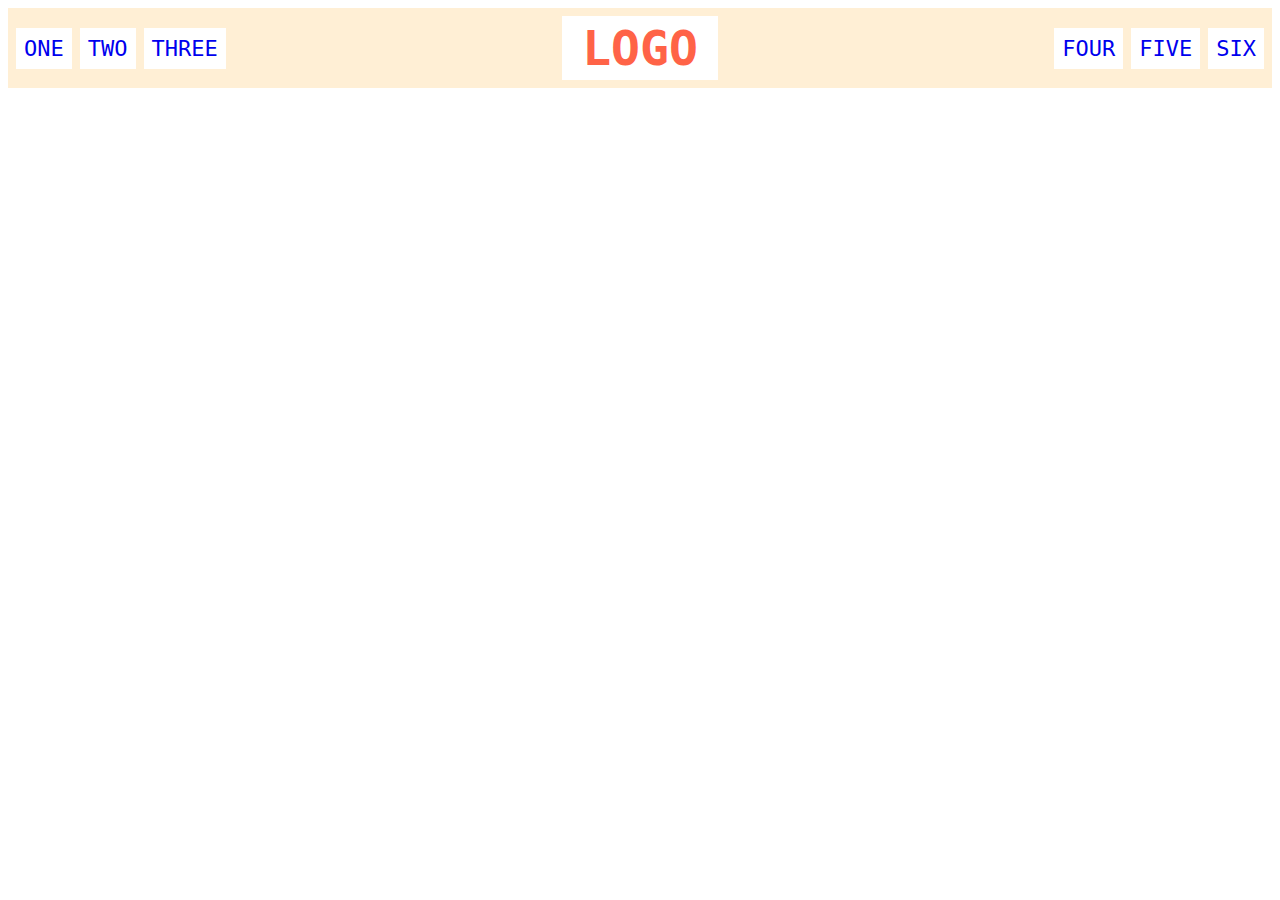
<file: flex/02-flex-header/index.html>
<!DOCTYPE html>
<html lang="en">
<head>
  <meta charset="UTF-8">
  <meta http-equiv="X-UA-Compatible" content="IE=edge">
  <meta name="viewport" content="width=device-width, initial-scale=1.0">
  <title>Flex Header</title>
  <link rel="stylesheet" href="style.css">
</head>
<body>
  <div class="header">
    <div class="left-links">
      <ul>
        <li class="left"><a href="#">ONE</a></li>
        <li class="left"><a href="#">TWO</a></li>
        <li class="left"><a href="#">THREE</a></li>
      </ul>
    </div>
    <div class="logo">LOGO</div>
    <div class="right-links">
      <ul>
        <li><a href="#">FOUR</a></li>
        <li><a href="#">FIVE</a></li>
        <li><a href="#">SIX</a></li>
      </ul>
    </div>
  </div>
</body>
</html>
</file>
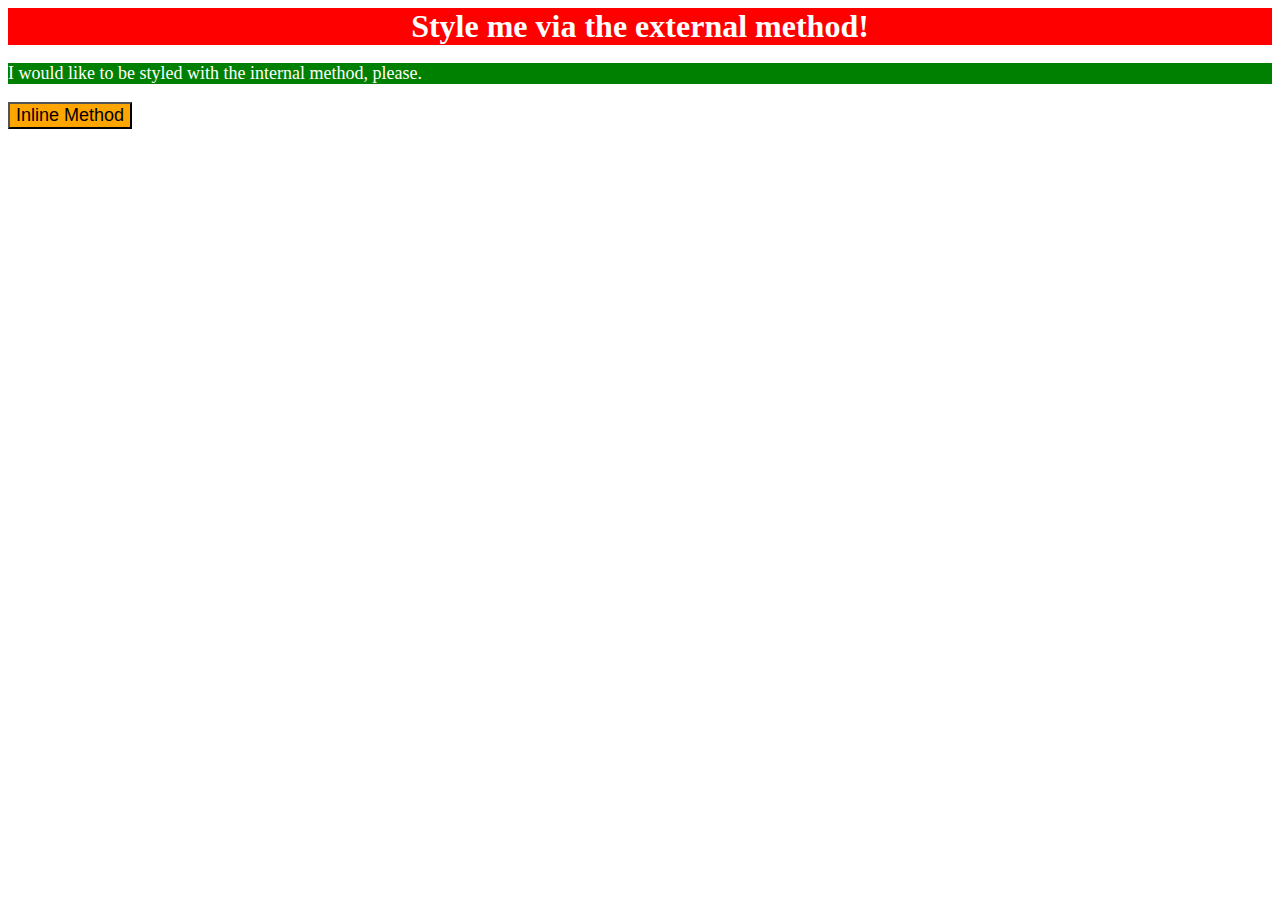
<file: foundations/01-css-methods/index.html>
<!DOCTYPE html>
<html lang="en">
<head>
  <meta charset="UTF-8">
  <meta http-equiv="X-UA-Compatible" content="IE=edge">
  <meta name="viewport" content="width=device-width, initial-scale=1.0">
  <title>Methods for Adding CSS</title>
  <style>
    p {
      color: white;
      background: green;
      font-size: 18px;

    }
  </style>
  <link href="style.css" rel=stylesheet>
</head>

<body>
  <div>Style me via the external method!</div>
  <p>I would like to be styled with the internal method, please.</p>
  <button style="background-color: orange; font-size: 18px; ">Inline Method</button>
</body>
</html>
</file>
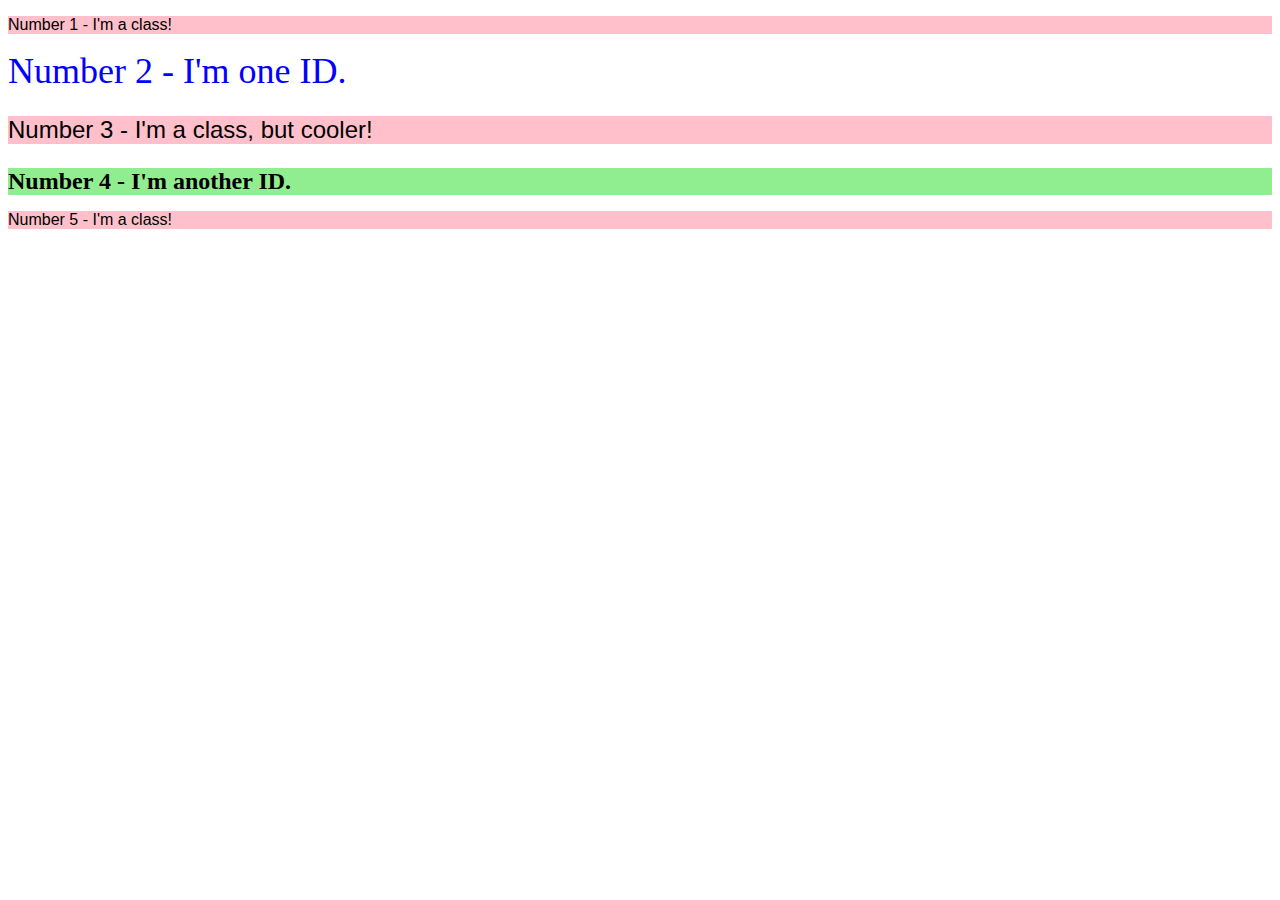
<file: foundations/02-class-id-selectors/index.html>
<!DOCTYPE html>
<html lang="en">
<head>
  <meta charset="UTF-8">
  <meta http-equiv="X-UA-Compatible" content="IE=edge">
  <meta name="viewport" content="width=device-width, initial-scale=1.0">
  <title>Class and ID Selectors</title>
  <link rel="stylesheet" href="style.css">
</head>
<body>
  <p class="odd">Number 1 - I'm a class!</p>
  <div id="two">Number 2 - I'm one ID.</div>
  <p class="odd" style="font-size: 24px;">Number 3 - I'm a class, but cooler!</p>
  <div id="four">Number 4 - I'm another ID.</div>
  <p class="odd">Number 5 - I'm a class!</p>
</body>
</html>
</file>
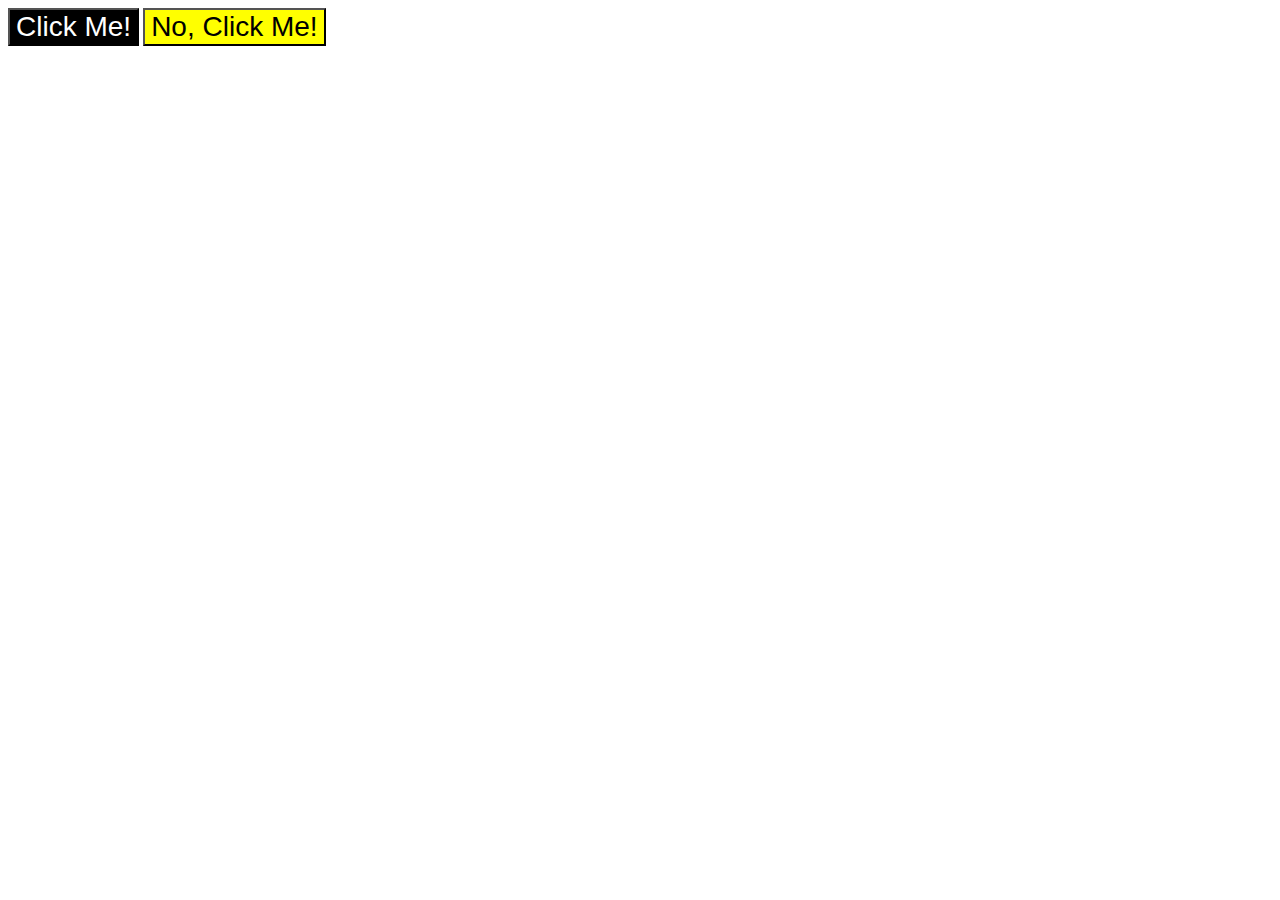
<file: foundations/03-grouping-selectors/index.html>
<!DOCTYPE html>
<html lang="en">
<head>
  <meta charset="UTF-8">
  <meta http-equiv="X-UA-Compatible" content="IE=edge">
  <meta name="viewport" content="width=device-width, initial-scale=1.0">
  <title>Grouping Selectors</title>
  <link rel="stylesheet" href="style.css">
</head>
<body>
  <button class="first">Click Me!</button>
  <button class="second">No, Click Me!</button>
</body>
</html>
</file>
<file: flex/02-flex-header/style.css>
.header  {
  font-family: monospace;
  background: papayawhip;
  padding: 8px;
  display: flex;
  align-items: center;
  justify-content: space-between;

}

.logo {
  font-size: 48px;
  font-weight: 900;
  color: tomato;
  background: white;
  padding: 4px 20px;
  justify-content: center;
  align-items: center;
  
}

ul {
  /* this removes the dots on the list items*/
  list-style-type: none;
  display: flex;
  padding: 0%;
  margin: 0%;
  margin: 0%;
gap: 8px;

}

a {
  font-size: 22px;
  background: white;
  padding: 8px;
  /* this removes the line under the links */
  text-decoration: none;

}
</file>
<file: foundations/01-css-methods/style.css>
div{
    background-color: red;
    color: white;
    font-size: 32px;
    font-weight: bold;
    text-align: center;
}
</file>
<file: foundations/02-class-id-selectors/style.css>
.odd {
    background-color: pink;
    font-family: Verdana, sans-serif

}

#two {
    color: blue;
    font-size: 36px;
}

#four {
    background-color: lightgreen;
    font-size: 24px;
    font-weight: bold;
}
</file>
<file: foundations/03-grouping-selectors/style.css>
.first,
.second {
    font-size: 28px;
    font-family: "helvetica", "times new roman", sans-serif ;
}

.first{
    color: white;
    background-color: black;
}

.second {
    background-color: yellow;
}
</file>
